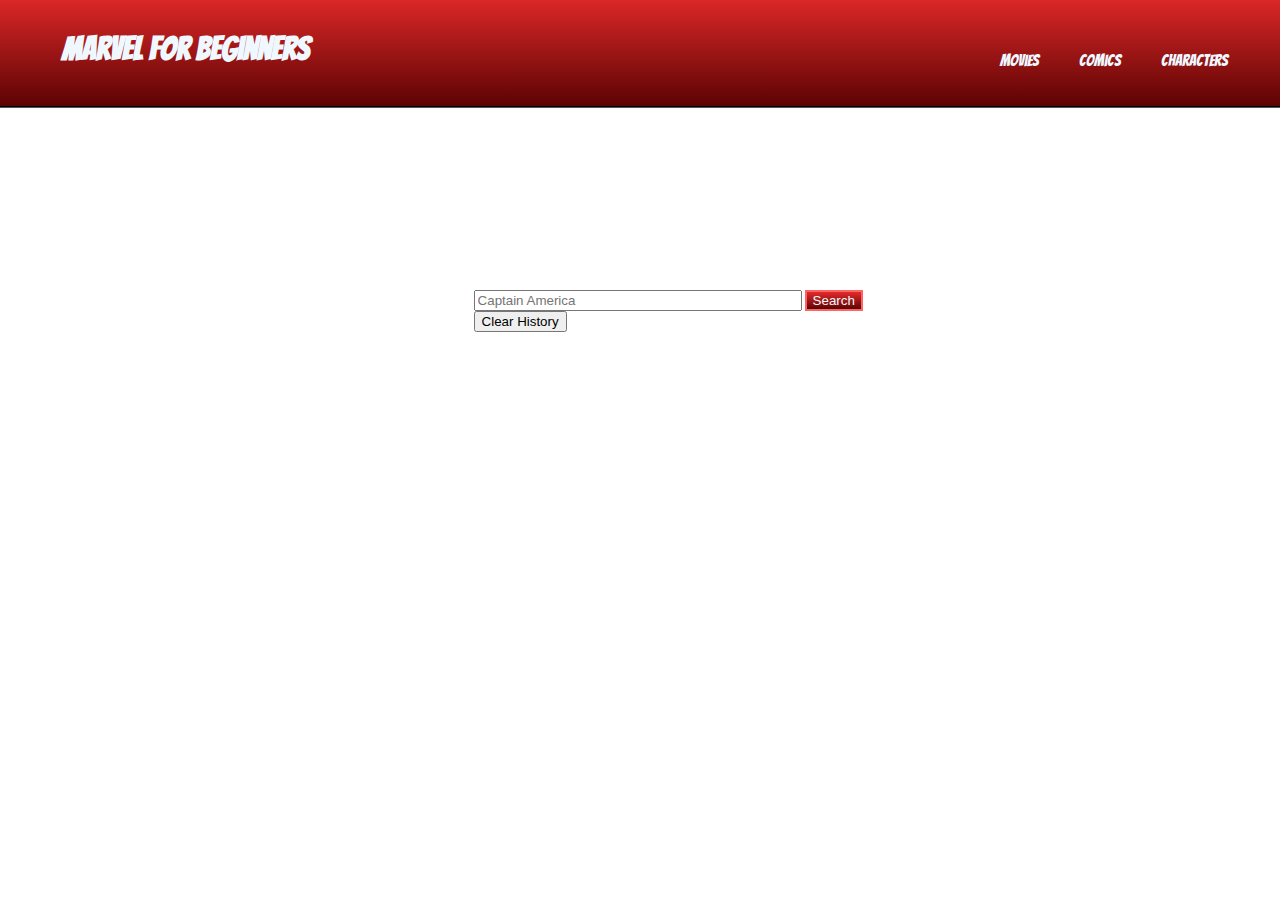
<file: index.html>
<!DOCTYPE html>
<html lang="en">
  <head>
    <meta charset="UTF-8" />
    <meta http-equiv="X-UA-Compatible" content="IE=edge" />
    <meta name="viewport" content="width=device-width, initial-scale=1.0" />

    <title>Marvel for Beginners</title>
    <link
      href="https://cdn.jsdelivr.net/npm/bootstrap@5.1.3/dist/css/bootstrap.min.css"
      rel="stylesheet"
      integrity="sha384-1BmE4kWBq78iYhFldvKuhfTAU6auU8tT94WrHftjDbrCEXSU1oBoqyl2QvZ6jIW3"
      crossorigin="anonymous"
    />
    <link rel="preconnect" href="https://fonts.googleapis.com">
    <link rel="preconnect" href="https://fonts.gstatic.com" crossorigin>
    <link href="https://fonts.googleapis.com/css2?family=Bangers&display=swap" rel="stylesheet">
    <link rel="stylesheet" href="./assets/css/style.css" />
  </head>
  <body id="homePic">
    
    <header class="topnav">
      <h1><a href="./index.html" id="h1-link">Marvel for Beginners</a></h1>
        <a href="./characters.html" class="links" id="chars">Characters</a>
        <a href="./comics.html" class="links" id="comics">Comics</a>
        <a href="./movies.html" class="links" id="movies">Movies</a>
    </header>
    <main>
      <div id="mainRow">
      <div id="searchContainer" class="justify-content-center">
        <input id="charSearch" type="text" placeholder="Captain America" />
        <button id="searchBtn">Search</button>
        <h3 id = "searchh3" style="display: none">Search History:</h3>
        <div id="searchHistory">
        </div>
        <button id="clearHistory" class = "m-1">Clear History</button>
      </div>
      <div id="characterContainer">
      </div>
      <div id="movieContainer"></div>
      <div id="comicContainer"></div>
    </div>
    </main>
    <script
      src="https://cdn.jsdelivr.net/npm/bootstrap@5.1.3/dist/js/bootstrap.bundle.min.js"
      integrity="sha384-ka7Sk0Gln4gmtz2MlQnikT1wXgYsOg+OMhuP+IlRH9sENBO0LRn5q+8nbTov4+1p"
      crossorigin="anonymous"
    ></script>

    <script src="./assets/js/script.js"></script>
  </body>
</html>
</file>
<file: assets/css/style.css>
html, body {
    width: 100%;
    height: 100%;
    margin: 0px;
    padding: 0px;
    overflow-x: hidden;
}

#homePic {
    background-image: url("https://cdn.mos.cms.futurecdn.net/5PG8VxxhYpcngEvBqwvfxb.jpg");
}

body {
    font-family: 'Bangers', cursive;
}

header {
    border: 2px groove black;
}
h1 {
    font-family: 'Bangers', cursive;
    color: rgb(240, 240, 240);
    background: linear-gradient(rgb(228, 42, 42),rgb(93, 3, 3));
    margin: -10px;
    padding: 40px;
    display: inline;
}


.topnav {
    background: linear-gradient(rgb(228, 42, 42),rgb(93, 3, 3));
    margin: -10px;
    padding: 40px;
    
}

#h1-link {
    text-decoration: none;
    color: aliceblue;
}

.links {
    display: flex;
    flex-wrap: wrap;
    text-decoration: none;
    color: aliceblue;
    padding: 20px;
    float: right;
}

 #searchContainer {
     margin-top: 15%;
    margin-left: 37%;
    width: 100%    
}

#charSearch {
    margin: 0 auto;
    display: block;
    width: 25%;
}

#searchBtn {
    margin-top: 5px;
    background: linear-gradient(rgb(228, 42, 42),rgb(93, 3, 3));
    color: aliceblue;
    border: 2px  rgb(255, 100, 100);
    border-style: double;
}


#charSearch,
 #searchBtn {
    display: inline-block;
    margin-top: 20px;
    margin: 0 auto;   
}

.charCard img {
    display: inline;
    height: 10rem;
}

#comic-descrip {
    display: flex;

}

#comicDiv {
    margin-left: 80px;
    
}
</file>
